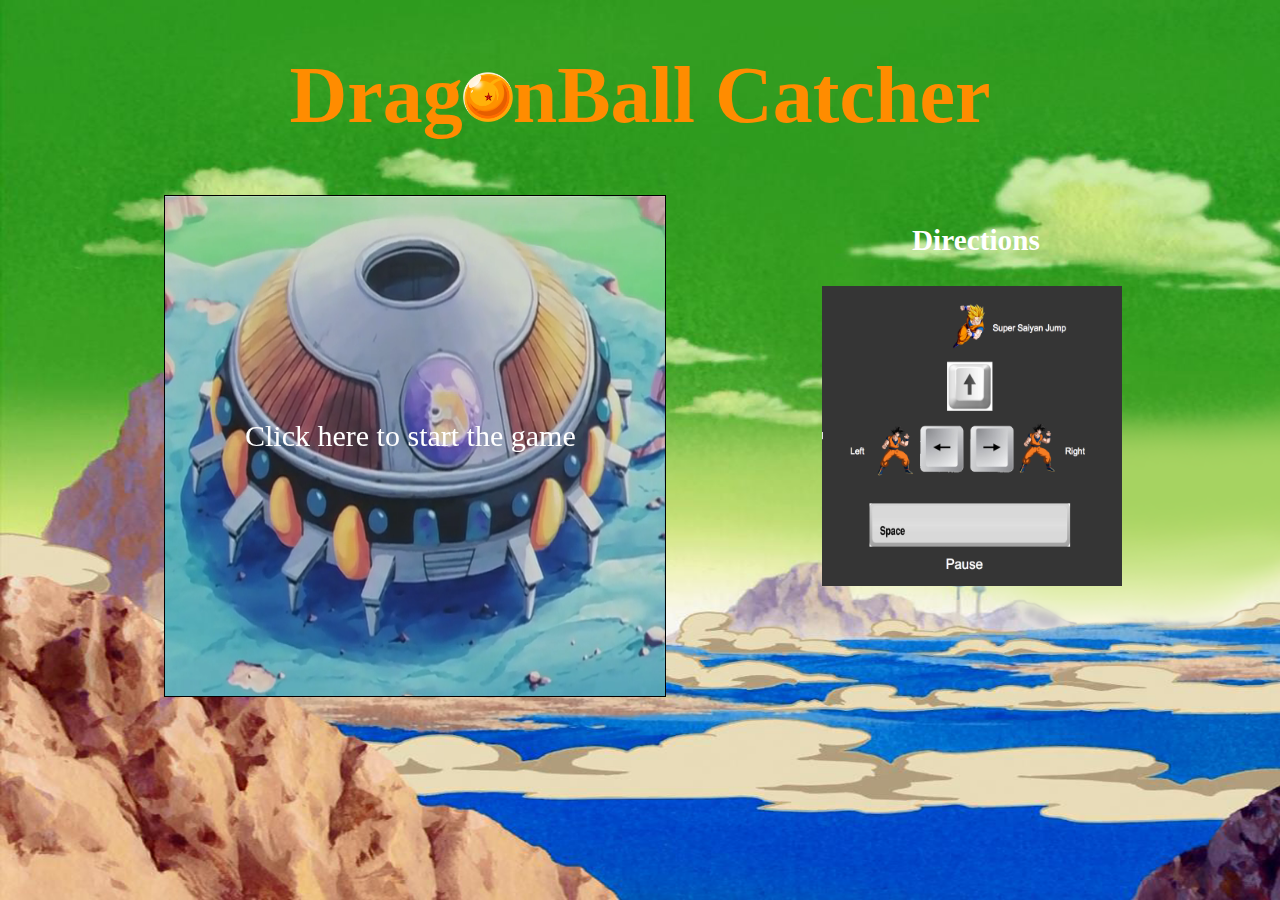
<file: index.html>
<html>

<head>
  <title>
    DragonBallZ
  </title>
  <link rel="stylesheet" href="style.css">
</head>

<body>

  <h1>Drag<img id="star"src="1star.png" height="50px" width="50px">nBall Catcher</h1>

  <div id="keys"><div id="dir">
    <h3>Directions</h3>
  </div><img src="last.png" height= "300px" width="300px"></div>

  <canvas height="500" width="500" id="ctx" style="border:1px solid black">
    <script src="main.js"></script>
  </canvas>

</body>

</html>

<html>
</file>
<file: style.css>
h1 {
text-align: center;
color: darkorange;
font-size: 80px;
margin-top: 50px;
}
canvas {
   display: block;
  margin: 0 auto;

}


body {
  background-image: url("planetNamek.png");
background-size: cover;
}

#keys {
  float:right;
  margin-right: 150px;

}

#dir {
   color: white;
  font-size: 25px;
  margin-left: 30%;

}
</file>
